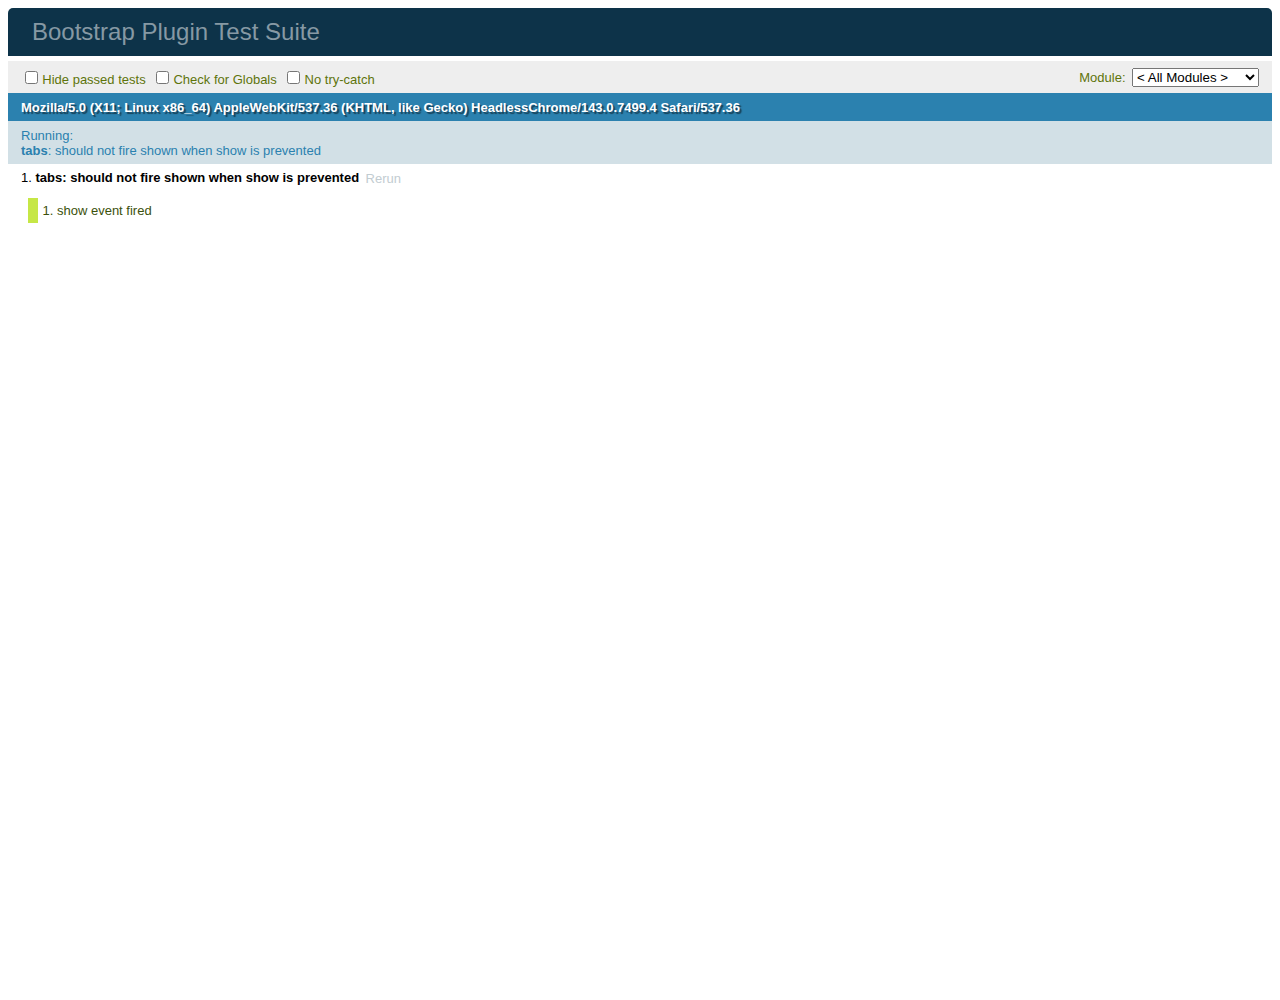
<file: scripts/js/tests/index.html>
<!DOCTYPE html>
<html>
  <head>
    <meta charset="utf-8">
    <title>Bootstrap Plugin Test Suite</title>
    <meta name="viewport" content="width=device-width, initial-scale=1">

    <!-- jQuery -->
    <script src="vendor/jquery.min.js"></script>

    <!-- QUnit -->
    <link rel="stylesheet" href="vendor/qunit.css" media="screen">
    <script src="vendor/qunit.js"></script>
    <style>
      #qunit-tests > li.pass {
        display: none;/* Make it easier to see failing tests in Sauce screencasts */
      }

      #qunit-fixture {
        top: 0;
        left: 0;
      }
    </style>
    <script>
      // See https://github.com/axemclion/grunt-saucelabs#test-result-details-with-qunit
      var log = []
      QUnit.done(function (testResults) {
        var tests = []
        for (var i = 0, len = log.length; i < len; i++) {
          var details = log[i]
          tests.push({
            name: details.name,
            result: details.result,
            expected: details.expected,
            actual: details.actual,
            source: details.source
          })
        }
        testResults.tests = tests

        window.global_test_results = testResults
      })

      QUnit.testStart(function (testDetails) {
        $(window).scrollTop(0)
        QUnit.log = function (details) {
          if (!details.result) {
            details.name = testDetails.name
            log.push(details)
          }
        }
      })

      // Cleanup
      QUnit.testDone(function () {
        $('#qunit-fixture').empty()
        $('#modal-test, .modal-backdrop').remove()
      })
    </script>

    <!-- Plugin sources -->
    <script>$.support.transition = false</script>
    <script src="../../js/alert.js"></script>
    <script src="../../js/button.js"></script>
    <script src="../../js/carousel.js"></script>
    <script src="../../js/collapse.js"></script>
    <script src="../../js/dropdown.js"></script>
    <script src="../../js/modal.js"></script>
    <script src="../../js/scrollspy.js"></script>
    <script src="../../js/tab.js"></script>
    <script src="../../js/tooltip.js"></script>
    <script src="../../js/popover.js"></script>
    <script src="../../js/affix.js"></script>

    <!-- Unit tests -->
    <script src="unit/alert.js"></script>
    <script src="unit/button.js"></script>
    <script src="unit/carousel.js"></script>
    <script src="unit/collapse.js"></script>
    <script src="unit/dropdown.js"></script>
    <script src="unit/modal.js"></script>
    <script src="unit/scrollspy.js"></script>
    <script src="unit/tab.js"></script>
    <script src="unit/tooltip.js"></script>
    <script src="unit/popover.js"></script>
    <script src="unit/affix.js"></script>

  </head>
  <body>
    <div id="qunit-container">
      <div id="qunit"></div>
      <div id="qunit-fixture"></div>
    </div>
  </body>
</html>
</file>
<file: scripts/js/tests/vendor/qunit.css>
/*!
 * QUnit 1.15.0
 * http://qunitjs.com/
 *
 * Copyright 2014 jQuery Foundation and other contributors
 * Released under the MIT license
 * http://jquery.org/license
 *
 * Date: 2014-08-08T16:00Z
 */

/** Font Family and Sizes */

#qunit-tests, #qunit-header, #qunit-banner, #qunit-testrunner-toolbar, #qunit-userAgent, #qunit-testresult {
	font-family: "Helvetica Neue Light", "HelveticaNeue-Light", "Helvetica Neue", Calibri, Helvetica, Arial, sans-serif;
}

#qunit-testrunner-toolbar, #qunit-userAgent, #qunit-testresult, #qunit-tests li { font-size: small; }
#qunit-tests { font-size: smaller; }


/** Resets */

#qunit-tests, #qunit-header, #qunit-banner, #qunit-userAgent, #qunit-testresult, #qunit-modulefilter {
	margin: 0;
	padding: 0;
}


/** Header */

#qunit-header {
	padding: 0.5em 0 0.5em 1em;

	color: #8699A4;
	background-color: #0D3349;

	font-size: 1.5em;
	line-height: 1em;
	font-weight: 400;

	border-radius: 5px 5px 0 0;
}

#qunit-header a {
	text-decoration: none;
	color: #C2CCD1;
}

#qunit-header a:hover,
#qunit-header a:focus {
	color: #FFF;
}

#qunit-testrunner-toolbar label {
	display: inline-block;
	padding: 0 0.5em 0 0.1em;
}

#qunit-banner {
	height: 5px;
}

#qunit-testrunner-toolbar {
	padding: 0.5em 1em 0.5em 1em;
	color: #5E740B;
	background-color: #EEE;
	overflow: hidden;
}

#qunit-userAgent {
	padding: 0.5em 1em 0.5em 1em;
	background-color: #2B81AF;
	color: #FFF;
	text-shadow: rgba(0, 0, 0, 0.5) 2px 2px 1px;
}

#qunit-modulefilter-container {
	float: right;
}

/** Tests: Pass/Fail */

#qunit-tests {
	list-style-position: inside;
}

#qunit-tests li {
	padding: 0.4em 1em 0.4em 1em;
	border-bottom: 1px solid #FFF;
	list-style-position: inside;
}

#qunit-tests.hidepass li.pass, #qunit-tests.hidepass li.running  {
	display: none;
}

#qunit-tests li strong {
	cursor: pointer;
}

#qunit-tests li a {
	padding: 0.5em;
	color: #C2CCD1;
	text-decoration: none;
}
#qunit-tests li a:hover,
#qunit-tests li a:focus {
	color: #000;
}

#qunit-tests li .runtime {
	float: right;
	font-size: smaller;
}

.qunit-assert-list {
	margin-top: 0.5em;
	padding: 0.5em;

	background-color: #FFF;

	border-radius: 5px;
}

.qunit-collapsed {
	display: none;
}

#qunit-tests table {
	border-collapse: collapse;
	margin-top: 0.2em;
}

#qunit-tests th {
	text-align: right;
	vertical-align: top;
	padding: 0 0.5em 0 0;
}

#qunit-tests td {
	vertical-align: top;
}

#qunit-tests pre {
	margin: 0;
	white-space: pre-wrap;
	word-wrap: break-word;
}

#qunit-tests del {
	background-color: #E0F2BE;
	color: #374E0C;
	text-decoration: none;
}

#qunit-tests ins {
	background-color: #FFCACA;
	color: #500;
	text-decoration: none;
}

/*** Test Counts */

#qunit-tests b.counts                       { color: #000; }
#qunit-tests b.passed                       { color: #5E740B; }
#qunit-tests b.failed                       { color: #710909; }

#qunit-tests li li {
	padding: 5px;
	background-color: #FFF;
	border-bottom: none;
	list-style-position: inside;
}

/*** Passing Styles */

#qunit-tests li li.pass {
	color: #3C510C;
	background-color: #FFF;
	border-left: 10px solid #C6E746;
}

#qunit-tests .pass                          { color: #528CE0; background-color: #D2E0E6; }
#qunit-tests .pass .test-name               { color: #366097; }

#qunit-tests .pass .test-actual,
#qunit-tests .pass .test-expected           { color: #999; }

#qunit-banner.qunit-pass                    { background-color: #C6E746; }

/*** Failing Styles */

#qunit-tests li li.fail {
	color: #710909;
	background-color: #FFF;
	border-left: 10px solid #EE5757;
	white-space: pre;
}

#qunit-tests > li:last-child {
	border-radius: 0 0 5px 5px;
}

#qunit-tests .fail                          { color: #000; background-color: #EE5757; }
#qunit-tests .fail .test-name,
#qunit-tests .fail .module-name             { color: #000; }

#qunit-tests .fail .test-actual             { color: #EE5757; }
#qunit-tests .fail .test-expected           { color: #008000; }

#qunit-banner.qunit-fail                    { background-color: #EE5757; }


/** Result */

#qunit-testresult {
	padding: 0.5em 1em 0.5em 1em;

	color: #2B81AF;
	background-color: #D2E0E6;

	border-bottom: 1px solid #FFF;
}
#qunit-testresult .module-name {
	font-weight: 700;
}

/** Fixture */

#qunit-fixture {
	position: absolute;
	top: -10000px;
	left: -10000px;
	width: 1000px;
	height: 1000px;
}
</file>
